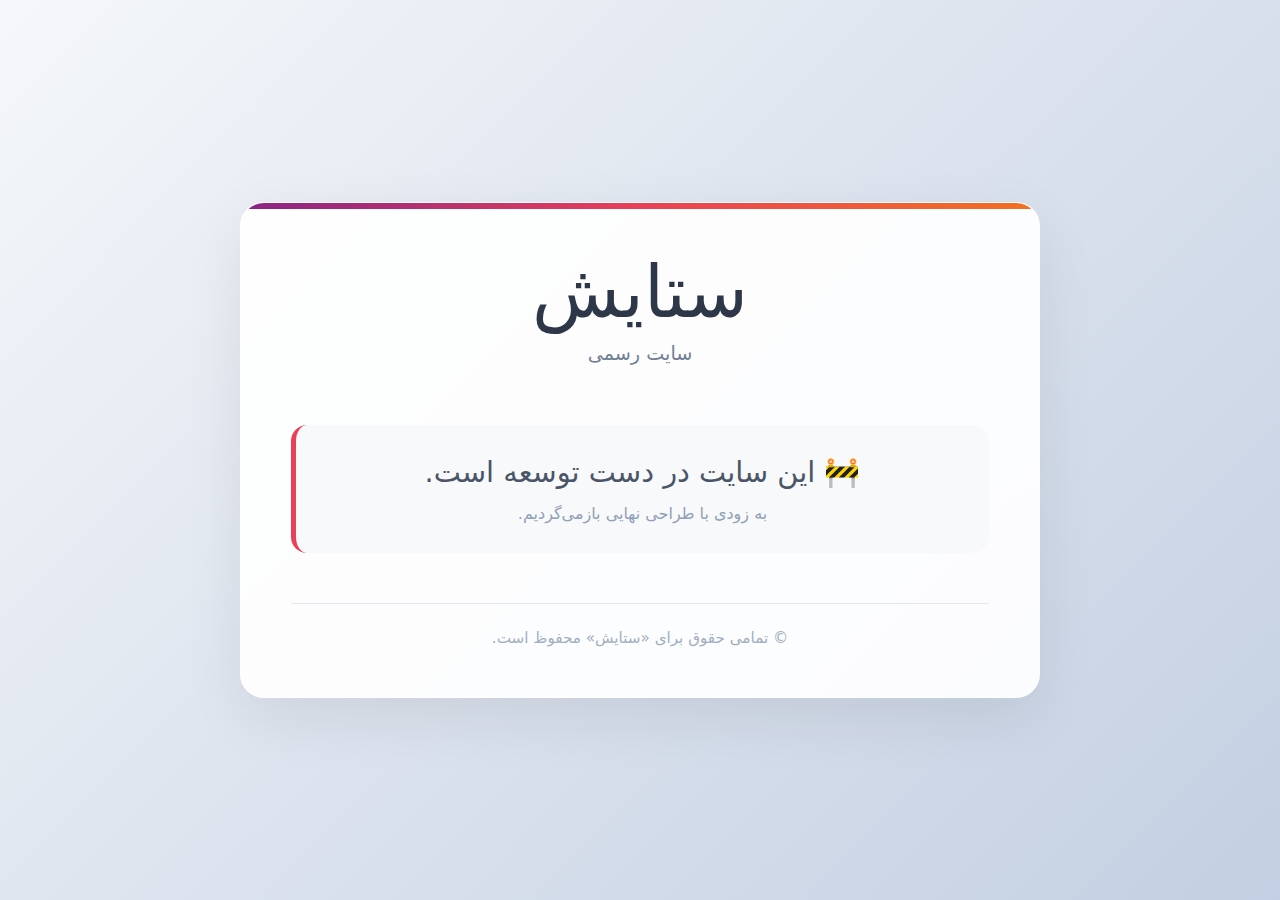
<file: index.html>
<!DOCTYPE html>
<html lang="fa" dir="rtl">
<head>
    <meta charset="UTF-8">
    <meta name="viewport" content="width=device-width, initial-scale=1.0">
    <title>ستایش | سایت رسمی</title>
    <style>
        /* استایل های کلی و لوکس */
        * {
            margin: 0;
            padding: 0;
            box-sizing: border-box;
            font-family: system-ui, -apple-system, 'Segoe UI', sans-serif;
        }

        body {
            background: linear-gradient(135deg, #f5f7fa 0%, #c3cfe2 100%);
            min-height: 100vh;
            display: flex;
            flex-direction: column;
            align-items: center;
            justify-content: center;
            padding: 20px;
            color: #333;
        }

        /* کادر اصلی */
        .container {
            background-color: rgba(255, 255, 255, 0.92);
            border-radius: 24px;
            padding: 50px;
            max-width: 800px;
            width: 100%;
            text-align: center;
            box-shadow: 0 20px 60px rgba(0, 0, 0, 0.08);
            border: 1px solid rgba(255, 255, 255, 0.5);
            position: relative;
            overflow: hidden;
        }

        /* خط تزئینی بالای کادر */
        .container::before {
            content: '';
            position: absolute;
            top: 0;
            left: 0;
            right: 0;
            height: 6px;
            background: linear-gradient(90deg, #8a2387, #e94057, #f27121);
        }

        /* استایل اسم ستایش */
        .name {
            font-size: 4.5rem;
            font-weight: 300;
            color: #2d3748;
            letter-spacing: -1px;
            margin-bottom: 10px;
            line-height: 1.1;
        }

        /* استایل توضیح کوچک زیر اسم */
        .subtitle {
            font-size: 1.2rem;
            color: #718096;
            margin-bottom: 60px;
            font-weight: 400;
        }

        /* استایل پیغام "در دست توسعه" */
        .message {
            font-size: 1.8rem;
            color: #4a5568;
            padding: 30px;
            background-color: #f8f9fa;
            border-radius: 16px;
            margin: 40px 0;
            border-left: 5px solid #e94057;
        }

        /* استایل فوتر */
        .footer {
            margin-top: 50px;
            color: #a0aec0;
            font-size: 0.95rem;
            border-top: 1px solid #e2e8f0;
            padding-top: 25px;
        }

        /* انیمیشن ساده برای ظاهر شدن */
        @keyframes fadeIn {
            from { opacity: 0; transform: translateY(20px); }
            to { opacity: 1; transform: translateY(0); }
        }

        .container {
            animation: fadeIn 0.8s ease-out;
        }
    </style>
</head>
<body>
    <div class="container">
        <!-- نام سایت در بالاترین بخش -->
        <div class="name">ستایش</div>
        <div class="subtitle">سایت رسمی</div>

        <!-- پیغام اصلی -->
        <div class="message">
            🚧 این سایت در دست توسعه است.
            <br>
            <span style="font-size:1rem; display:block; margin-top:15px; color:#90a0b7;">
                به زودی با طراحی نهایی بازمی‌گردیم.
            </span>
        </div>

        <!-- فوتر -->
        <div class="footer">
            © تمامی حقوق برای «ستایش» محفوظ است.
        </div>
    </div>
</body>
</html>
</file>
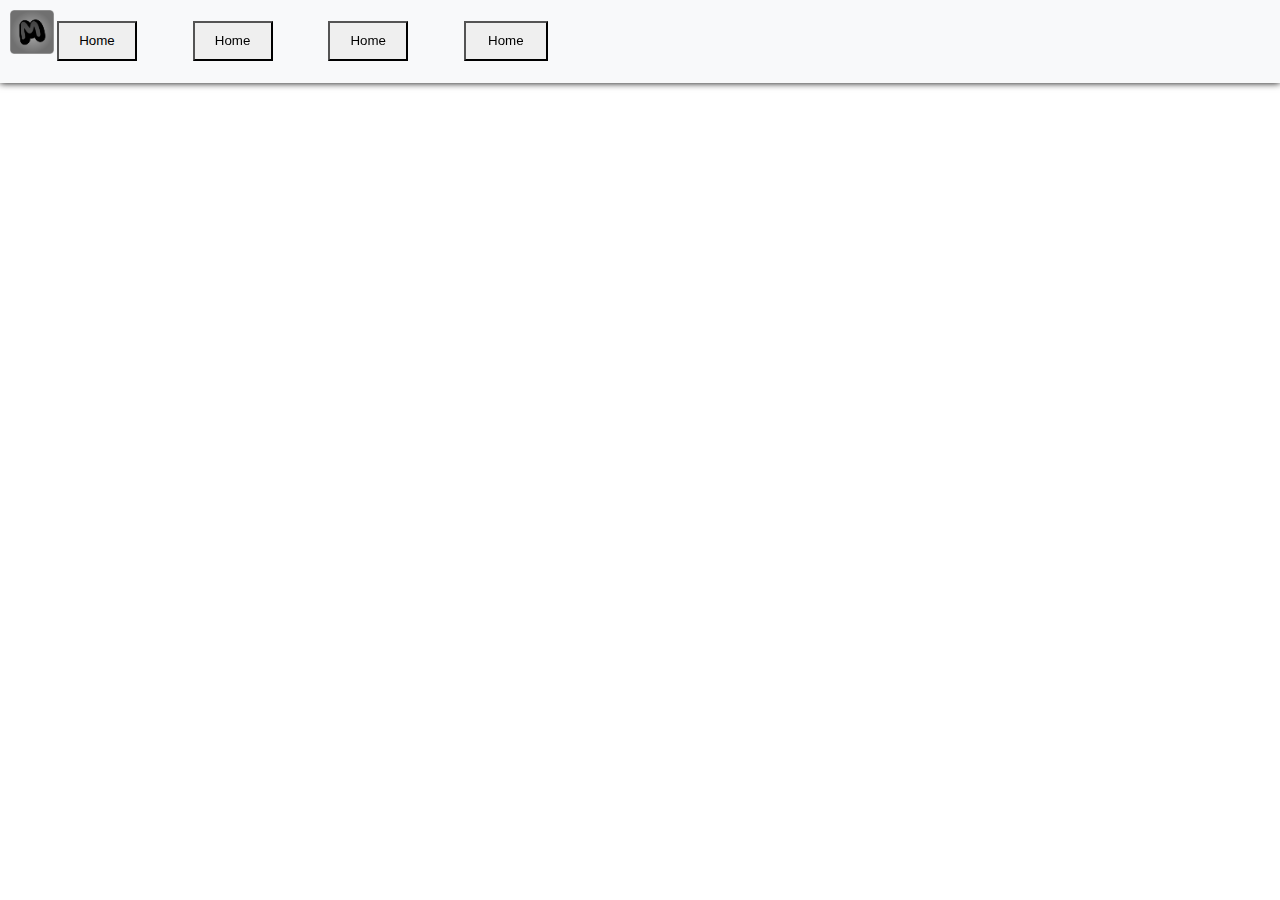
<file: header.html>
<!doctype html>
<html>
<head>
<meta charset="utf-8">
<title>Untitled Page</title>
<meta name="generator" content="WYSIWYG Web Builder 20 - https://www.wysiwygwebbuilder.com">
<meta name="viewport" content="width=device-width, initial-scale=1.0">
<link href="project.css" rel="stylesheet">
<link href="header.css" rel="stylesheet">
</head>
<body>
<div id="PageHeader1" style="position:fixed;text-align:left;left:0;top:0;right:0;height:83px;z-index:7777;">
<div id="FlexContainer1" class="h1">
<div id="wb_Image1" style="display:block;width:44px;z-index:0;">
<img src="images/Image_20250213_1237[1].png" id="Image1" alt="" width="44" height="44">
</div>
</div>
<table style="position:absolute;left:54px;top:10px;width:551px;height:61px;z-index:6;" id="Table1">
<tr>
<td class="cell0"><input type="submit" id="Button2" name="" value="Home" class="headButtons" style="display:inline-block;width:80px;height:40px;z-index:1;">
</td>
<td class="cell0"><input type="submit" id="Button4" name="" value="Home" class="headButtons" style="display:inline-block;width:80px;height:40px;z-index:2;">
</td>
<td class="cell0"><input type="submit" id="Button1" name="" value="Home" class="headButtons" style="display:inline-block;width:80px;height:40px;z-index:3;">
</td>
<td class="cell0"><input type="submit" id="Button3" name="" value="Home" class="headButtons" style="display:inline-block;width:84px;height:40px;z-index:4;">
</td>
</tr>
</table>
</div>
</body>
</html>
</file>
<file: project.css>
h1, .h1
{
   font-family: Vazir;
   font-weight: bold;
   font-size: 32px;
   text-decoration: none;
   color: #000000;
   --color: #000000;
   background-color: transparent;
   margin: 0 0 0 0;
   padding: 0 0 0 0;
   --color: #000000;
   display: inline-block;
}
h2, .h2
{
   font-family: Arial;
   font-weight: bold;
   font-size: 27px;
   text-decoration: none;
   color: #000000;
   --color: #000000;
   background-color: transparent;
   margin: 0 0 0 0;
   padding: 0 0 0 0;
   display: inline-block;
}
h3, .h3
{
   font-family: Arial;
   font-weight: bold;
   font-size: 24px;
   text-decoration: none;
   color: #000000;
   --color: #000000;
   background-color: transparent;
   margin: 0 0 0 0;
   padding: 0 0 0 0;
   display: inline-block;
}
h4, .h4
{
   font-family: Arial;
   font-weight: bold;
   font-size: 21px;
   font-style: italic;
   text-decoration: none;
   color: #000000;
   --color: #000000;
   background-color: transparent;
   margin: 0 0 0 0;
   padding: 0 0 0 0;
   display: inline-block;
}
h5, .h5
{
   font-family: Arial;
   font-weight: bold;
   font-size: 19px;
   text-decoration: none;
   color: #000000;
   --color: #000000;
   background-color: transparent;
   margin: 0 0 0 0;
   padding: 0 0 0 0;
   display: inline-block;
}
h6, .h6
{
   font-family: Arial;
   font-weight: bold;
   font-size: 16px;
   text-decoration: none;
   color: #000000;
   --color: #000000;
   background-color: transparent;
   margin: 0 0 0 0;
   padding: 0 0 0 0;
   display: inline-block;
}
.CustomStyle
{
   font-family: "Courier New";
   font-weight: bold;
   font-size: 16px;
   text-decoration: none;
   color: #2E74B5;
   --color: #2E74B5;
   background-color: transparent;
}
.style1
{
   font-weight: bold;
   text-decoration: none;
   background-color: transparent;
   text-shadow: 0 0 3px rgba(192,192,192,1.00);
}
</file>
<file: header.css>
body
{
   background-color: #FFFFFF;
   color: #000000;
   font-family: Arial;
   font-weight: normal;
   font-size: 16px;
   line-height: 1.1875;
   margin: 0;
   padding: 0;
}
#PageHeader1
{
   background-color: #F8F9FA;
   background-image: none;
   border-radius: 0px;
   box-shadow: 0px 0px 7px #000000;
   box-sizing: border-box;
}
#Button2
{
   -webkit-appearance: none;
   margin: 0;
}
#Button2:focus
{
   outline: 0;
}
#wb_Image1
{
   margin: 0;
   flex-grow: 0;
   flex-shrink: 0;
   align-self: auto;
   vertical-align: top;
}
#Image1
{
   border: 0px solid #000000;
   border-radius: 0px;
   box-sizing: border-box;
   padding: 0;
   display: inline-block;
   width: 44px;
   height: auto;
}
#FlexContainer1
{
   display: flex;
   width: 100%;
   position: relative;
   padding: 10px 10px 10px 10px;
   flex-direction: row;
   flex-wrap: nowrap;
   justify-content: flex-start;
   align-items: center;
   align-content: flex-start;
   margin: 0;
   box-sizing: border-box;
   font-size: 0;
}
#Table2
{
   border-radius: 0px;
   border: 0px solid transparent;
   background-color: transparent;
   background-image: none;
   border-collapse: separate;
   border-spacing: 1px;
   margin: 0;
   flex-grow: 0;
   flex-shrink: 0;
   align-self: auto;
}
#Table2 td, #Table2 th
{
   padding: 5px 5px 5px 5px;
}
#Table2 p, #Table2 ul
{
   margin: 0;
   padding: 0;
}
#Table2 .cell0
{
   background-color: transparent;
   background-image: none;
   text-align: left;
   vertical-align: top;
   font-size: 0;
}
#Button1
{
   -webkit-appearance: none;
   margin: 0;
}
#Button1:focus
{
   outline: 0;
}
#Button3
{
   -webkit-appearance: none;
   margin: 0;
}
#Button3:focus
{
   outline: 0;
}
#Button4
{
   -webkit-appearance: none;
   margin: 0;
}
#Button4:focus
{
   outline: 0;
}
</file>
